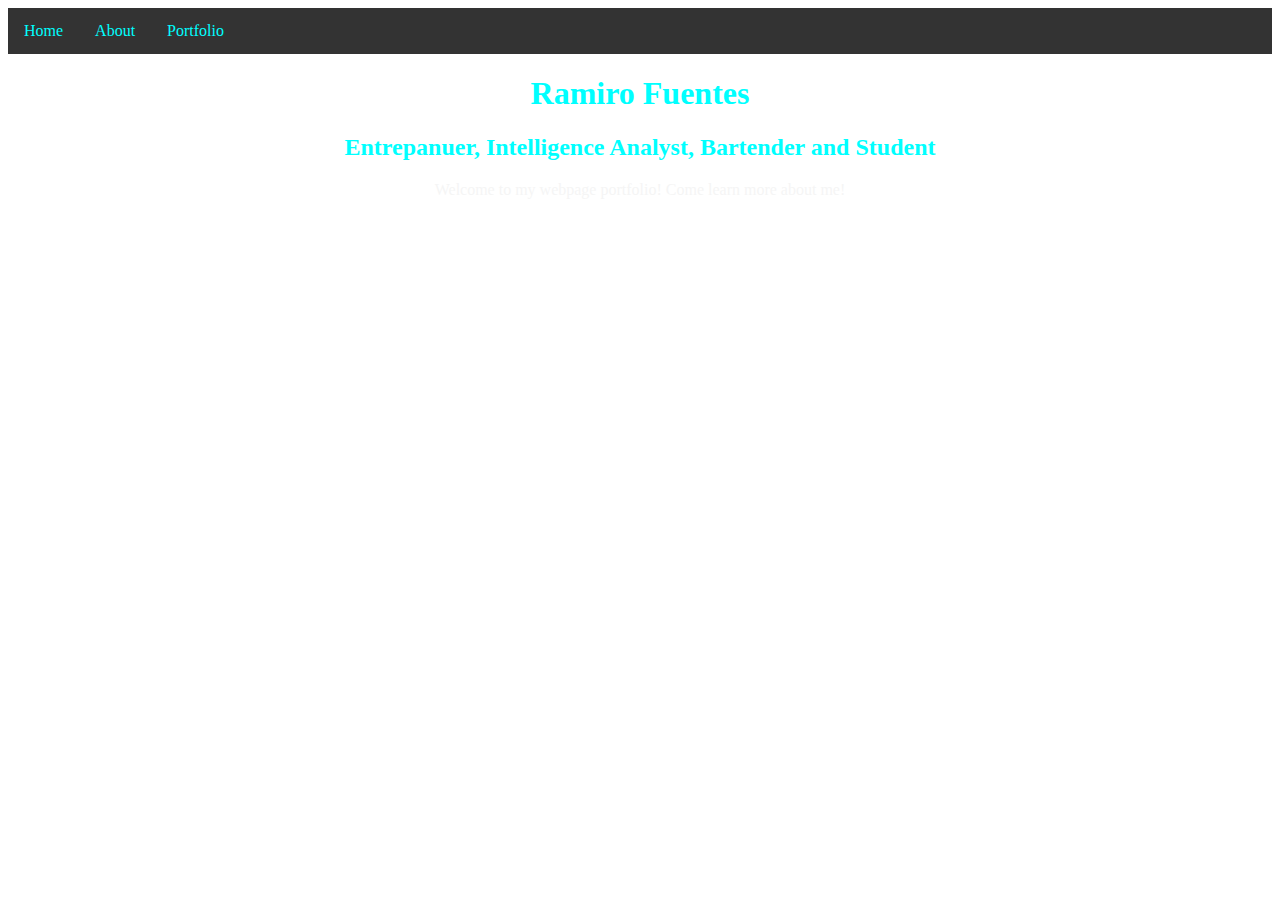
<file: index.html>
<!DOCTYPE html>
<html lang="en">
<head>
    <meta charset="UTF-8">
    <meta name="viewport" content="width=device-width, initial-scale=1.0">
    <link rel="stylesheet" type="text/css" href="style.css" />
    <title>Ramiro Home</title>

    <nav>
        <ul>
            <li><a href="index.html">Home</a></li>
            <li><a href="about.html">About</a></li>
            <li><a href="portfolio.html">Portfolio</a></li>
        </ul>
    </nav>
</head>
<body>
    <style>
        body {
          background-image:url(https://images.pexels.com/photos/998641/pexels-photo-998641.jpeg?cs=srgb&dl=pexels-francesco-ungaro-998641.jpg&fm=jpg);
          background-repeat: no-repeat;
          background-size: 100%;
        }
        </style>
    <h1>Ramiro Fuentes</h1>
    <h2>Entrepanuer, Intelligence Analyst, Bartender and Student</h2>
    <p>Welcome to my webpage portfolio! Come learn more about me! </p>
</body>
</html>
</file>
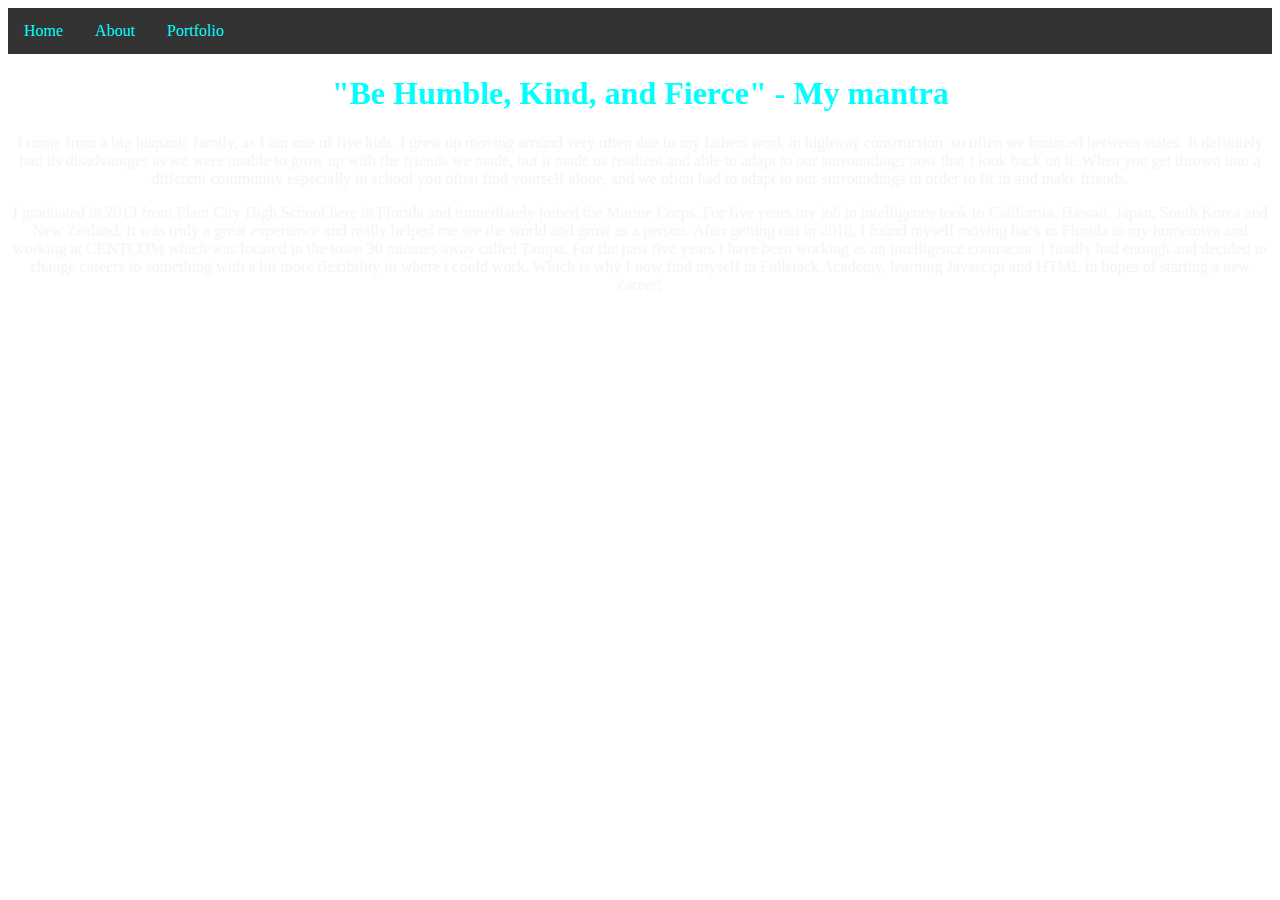
<file: about.html>
<!DOCTYPE html>
<html lang="en">
<head>
    <meta charset="UTF-8">
    <meta name="viewport" content="width=device-width, initial-scale=1.0">
    <title>Ramiro About</title>
    <link rel="stylesheet" type="text/css" href="style.css" />
    <nav>
        <ul>
            <li><a href="index.html">Home</a></li>
            <li><a href="about.html">About</a></li>
            <li><a href="portfolio.html">Portfolio</a></li>
        </ul>
    </nav>
</head>
<body>
    <style>
        body {
          background-image:url(https://images.pexels.com/photos/998641/pexels-photo-998641.jpeg?cs=srgb&dl=pexels-francesco-ungaro-998641.jpg&fm=jpg);
          background-repeat: no-repeat;
          background-size: 100%;
        }
        </style>
    <h1>"Be Humble, Kind, and Fierce"
        - My mantra
    </h1>
    <p>I come from a big hispanic family, as I am one of five kids. I grew up moving around very often due to my fathers work in highway construction.
        so often we bounced between states. It definitely had its disadvantges as we were unable to grow up with the friends we
        made, but it made us resilient and able to adapt to our surroundings now that I look back on it. When you get thrown into a different community especially in school
        you often find yourself alone, and we often had to adapt to our surroundings in order to fit in and make friends. 
    </p>
    <p>I graduated in 2013 from Plant City High School here in Florida and immediately joined the Marine Corps. 
        For five years my job in intelligence took to California, Hawaii, Japan, South Korea and New Zealand. It was truly a great experience and 
        really helped me see the world and grow as a person. After getting out in 2018, I found myself moving back to Florida to my hometown and working 
        at CENTCOM which was located in the town 30 minutes away called Tampa. For the past five years I have been working as an intelligence contractor.
        I finally had enough and decided to change careers to something with a bit more flexibility in where i could work. Which is why I now find myself 
        in Fullstack Academy, learning Javascipt and HTML in hopes of starting a new career!
    </p>
    
</body>
</html>
</file>
<file: style.css>
ul {
    list-style-type: none;
    margin: 0;
    padding: 0;
    overflow: hidden;
    background-color: #333;
  }
  
li {
    float: left;
  }
  
li a {
    display: block;
    color: aqua;
    text-align: center;
    padding: 14px 16px;
    text-decoration: none;
  }
  
li a:hover {
    background-color: #111;
  }

h1 {
    text-align: center;
    color: aqua;
}

h2{
    text-align: center;
    color: aqua;
}

p {
    text-align: center;
    color: whitesmoke;
}
</file>
